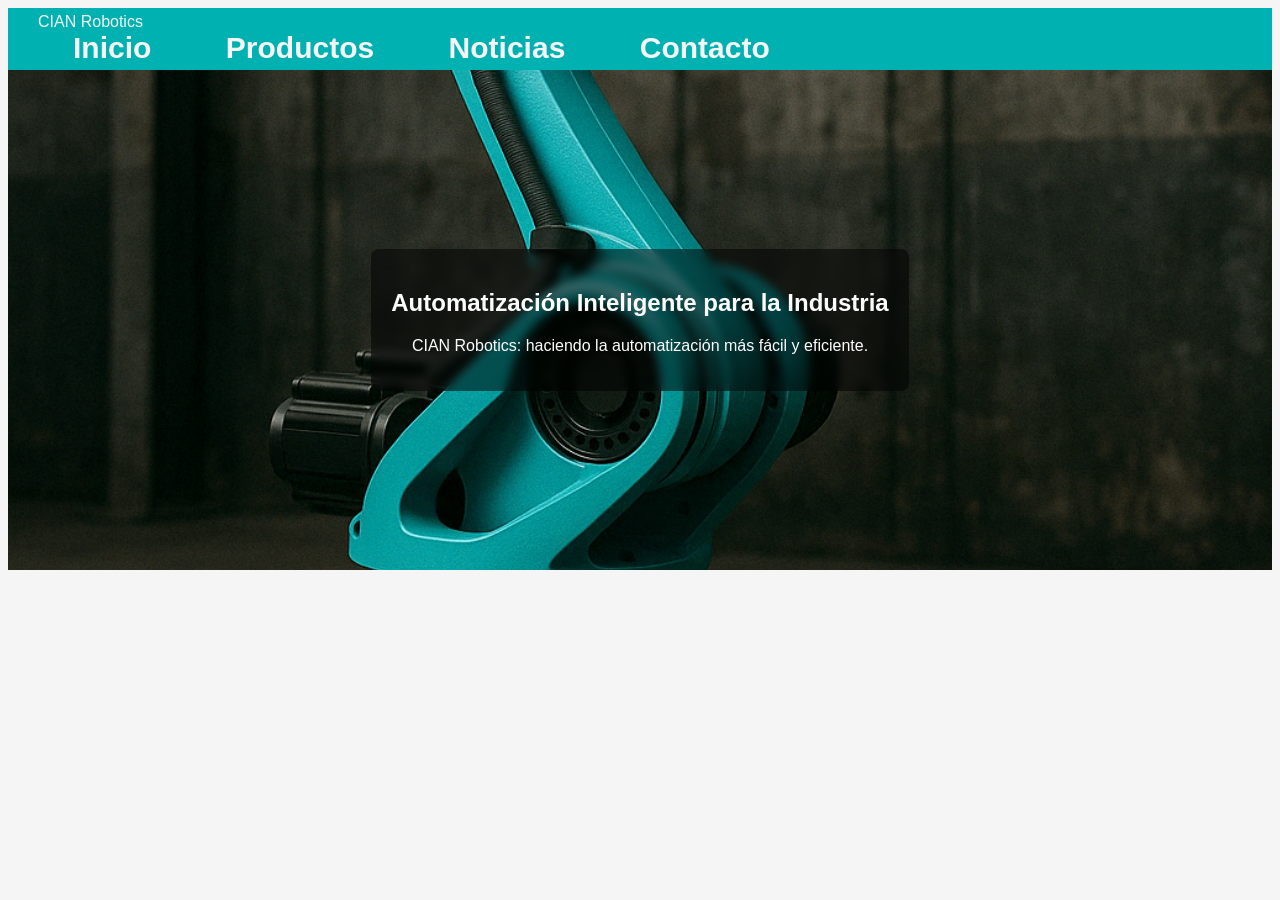
<file: productos_detalles/baterias.html>
<!DOCTYPE html>
<html lang="es">
<head>
  <meta charset="UTF-8">
  <meta name="viewport" content="width=device-width, initial-scale=1.0">
  <title>CIAN Robotics</title>
  <link rel="stylesheet" href="../css/style.css">
</head>
<body>
  <!-- Encabezado -->
  <header>
    <div class="logo">CIAN Robotics</div>
    <nav>
      <a href="../index.html">Inicio</a>
      <a href="../productos.html">Productos</a>
      <a href="../noticias.html">Noticias</a>
      <a href="../contacto.html">Contacto</a>
    </nav>
  </header>

  <!-- Sección Hero -->
  <section class="hero" id="inicio">
    <div class="hero-text">
      <h1>Automatización Inteligente para la Industria</h1>
      <p>CIAN Robotics: haciendo la automatización más fácil y eficiente.</p>
    </div>
  </section>
</file>
<file: css/style.css>
/*Custom Properties*/
:root{
  --color_blanco: #f5f5f5;
  --color_oscuro: #040404;
  --color_gunmetal: #0B262B;
  --color_midnight_green: #114852;
  --color_teal: #008080;
  --color_verdigris: #00b1b1;
}

html{
  font-size: 62.5%;
  scroll-behavior: smooth;
}

body {
  font-size: 16px; /** 10px = 1rem **/
  font-family: Arial, sans-serif;
  color: var(--color_oscuro);
  background-color: var(--color_blanco);
}

header {
  background-color: var(--color_verdigris);
  padding: .5rem 3rem;
  color: var(--color_blanco);
}

.contenedor-flex {
  display: flex;
  justify-content: space-between;
  align-items: center;
}

header img.logo{
  justify-content: end;
  background-color: var(--color_blanco);
  border-radius: 8px;
  padding: 5px;
}

header nav a {
  color: var(--color_blanco);
  text-decoration: none;
  font-size: 3rem;
  font-weight: bold;
  margin: 2.5rem;
  padding: 1rem;
  transition: all 0.3s ease;
}

.navegacion-principal{
  margin: 1rem;
}

.hero {
  background: url(../img/hero.png) center/cover no-repeat;
  height: 50rem;
  display: flex;
  justify-content: center;
  align-items: center;
  text-align: center;
  color: white;
}

.hero-text {
  background: rgba(0, 0, 0, 0.5);
  padding: 20px;
  border-radius: 8px;
  backdrop-filter: blur(5px);
}

.btn-cta {
  background-color: var(--color_verdigris);
  color: white;
  border: none;
  padding: 10px 20px;
  margin-top: 20px;
  cursor: pointer;
  font-size: 1rem;
  border-radius: 50px;
}

.btn-cta:hover {
  background-color: var(--color_oscuro);
}

.productos {
  padding: 4rem 2rem;
  background: white;
  text-align: center;
}

.cards {
  display: flex;
  justify-content: center;
  gap: 2rem;
  flex-wrap: wrap;
}

.card {
  background: #fff;
  border-radius: 8px;
  box-shadow: 0 2px 5px var(--color_gunmetal);
  width: 250px;
  padding: 15px;
  text-align: center;
  opacity: 0;
  transform: translateY(50px);
  transition: transform 0.3s ease, box-shadow 0.3s ease;
}

.card:hover {
  transform: translateY(-5px);
  box-shadow: 0 8px 20px var(--color_gunmetal);
}

.card img {
  width: 100%;
  border-radius: 5px;
  height: 150px;
  object-fit: cover;
}

.btn-mas {
  background: var(--color_teal);
  color: var(--color_blanco);
  border: none;
  padding: 8px 15px;
  margin-top: 10px;
  cursor: pointer;
  border-radius: 5px;
}

.btn-mas:hover {
  background: var(--color_teal);
}

/* B1 */
.productos_oferta{
  list-style: none;
  padding: 0;
  max-width: 600px;
  margin: 0 auto;
}

section li {
  background-color: var(--color_verdigris);
  margin: 20px;
  padding: 20px;
  border-radius: 20px;
  color: var(--color_blanco);
  opacity: 0;
  transform: translateX(-50px);
  transition: transform 0.3s ease;
}

section li:hover {
  transform: translateX(-30px);
}

.oferta{
  background-color: var(--color_blanco);
  justify-content: center;
  text-align: center;
  padding: 4rem 2rem;
}

/* Utility First */
.cont_cent{
  text-align: center;
}

/* Noticias */
.noticias {
  display: flex;
  text-align: center;
  margin: auto;
  gap: 20px;
  padding: 20px;
  background: var(--color_blanco);
}

.noticias-lista {
  flex: 2;
  display: flex;
  flex-direction: column;
  gap: 20px;
}

.noticia {
  background-color: var(--color_verdigris);
  padding: 20px;
  border-radius: 20px;
}

.noticia h3 {
  margin: 0 0 10px;
}

.noticia-destacada {
  flex: 1;
  background-color: var(--color_verdigris);
  padding: 20px;
  border-radius: 20px;
}

/* Contacto */
footer {
  background-color: var(--color_oscuro);
  color: var(--color_blanco);
  text-align: center;
  padding: 2rem;
  margin-top: 3rem;
}

/* Responsive */
@media (max-width: 768px) {
  .contenedor-flex {
    flex-direction: column;
    gap: 1rem;
  }
  
  .navegacion-principal {
    display: flex;
    flex-wrap: wrap;
    justify-content: center;
    gap: 1rem;
  }
  
  header nav a {
    font-size: 2rem;
    margin: 0.5rem;
  }
  
  .cards {
    flex-direction: column;
    align-items: center;
  }
  
  .card {
    width: 100%;
    max-width: 300px;
  }
}

/* Estilos para la animación de la navegación */
.navegacion-principal {
    display: flex;
    gap: 1rem;
}

.navegacion-principal a {
    position: relative;
    padding: 1rem 2rem;
    color: var(--color_blanco);
    text-decoration: none;
    font-size: 2rem;
    font-weight: bold;
    transition: all 0.3s ease;
    border-radius: 5px;
}

/* Efectos hover mejorados para la navegación */
.navegacion-principal a:hover {
    background-color: var(--color_blanco);
    color: var(--color_oscuro);
    transform: translateY(-2px);
    box-shadow: 0 4px 12px rgba(0, 0, 0, 0.2);
}

/* Responsive para navegación */
@media (max-width: 768px) {
    .navegacion-principal {
        flex-direction: column;
        gap: 0.5rem;
    }
    
    .navegacion-principal a {
        font-size: 1.6rem;
        padding: 0.8rem 1.5rem;
        text-align: center;
    }
}

/* Centrado y animaciones para contacto */
.contact-section {
  display: flex;
  justify-content: center;
  padding: 4rem 2rem;
}

.contact-centered-container {
  display: flex;
  flex-direction: column;
  align-items: center;
  gap: 3rem;
  max-width: 800px;
  width: 100%;
}

.instagram-container,
.form-container {
  opacity: 0;
  transform: translateY(50px);
  width: 100%;
  max-width: 600px;
  background: var(--color_blanco);
  padding: 2rem;
  border-radius: 15px;
  box-shadow: 0 5px 15px rgba(0, 0, 0, 0.1);
}

.instagram-container {
  display: flex;
  justify-content: center;
}
</file>
